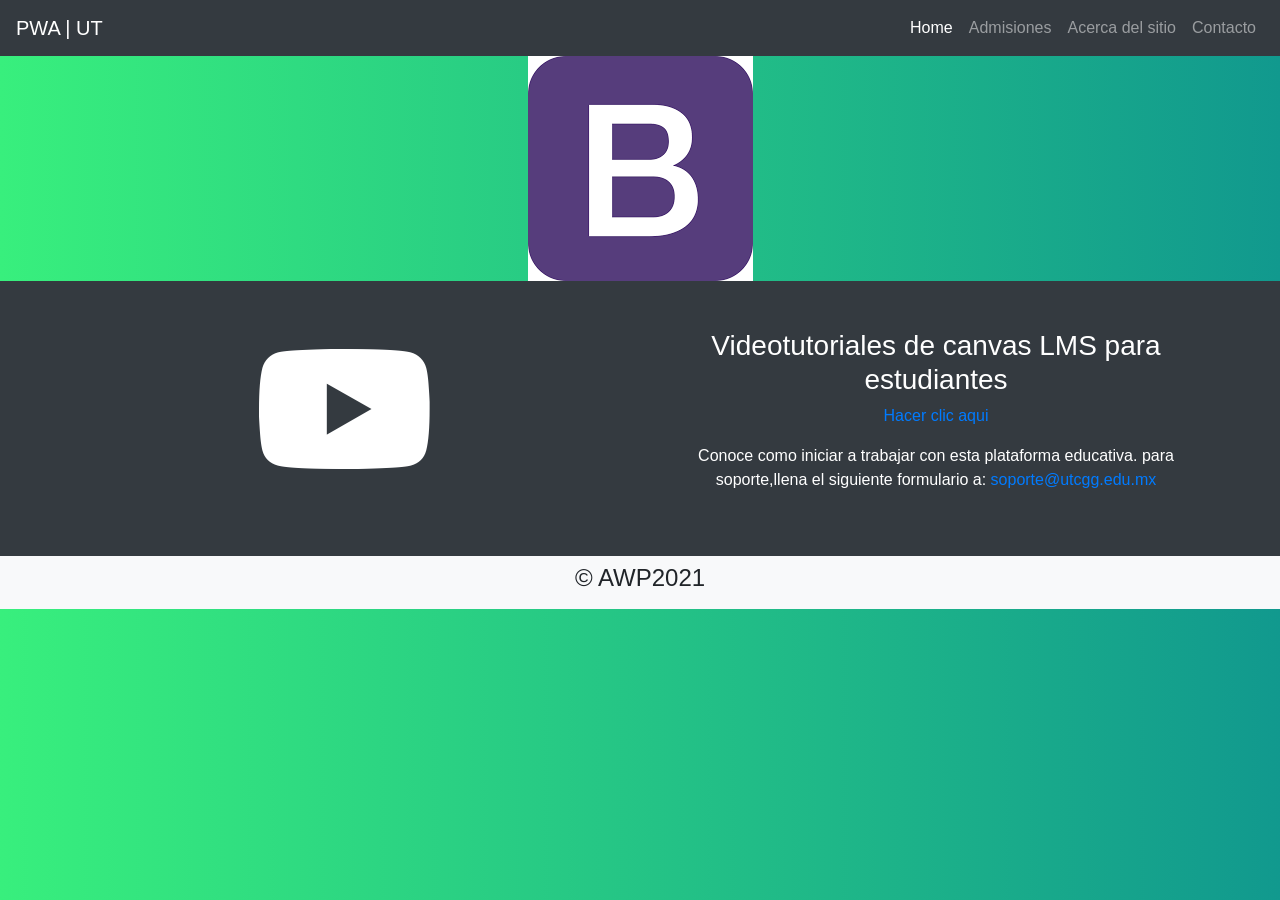
<file: index.html>
<!DOCTYPE html>
<html lang="en">
<head>
	<meta charset="UTF-8">
	<meta name="viewport" content="width=device-width, initial-scale=1.0">
	<!--CDN de bootstrap-->
	<link rel="stylesheet" href="https://cdn.jsdelivr.net/npm/bootstrap@4.6.1/dist/css/bootstrap.min.css" integrity="sha384-zCbKRCUGaJDkqS1kPbPd7TveP5iyJE0EjAuZQTgFLD2ylzuqKfdKlfG/eSrtxUkn" crossorigin="anonymous">


	<!--CDN de Font Awesome - iconos-->
  <link rel="stylesheet" href="https://pro.fontawesome.com/releases/v5.10.0/css/all.css" integrity="sha384-AYmEC3Yw5cVb3ZcuHtOA93w35dYTsvhLPVnYs9eStHfGJvOvKxVfELGroGkvsg+p" crossorigin="anonymous"/>

	<!--CDN de AnimeCSS-->
	<link rel="stylesheet" href="https://cdnjs.cloudflare.com/ajax/libs/animate.css/4.1.1/animate.min.css"/>


	<!--CSS personalizado de main-->
  <link rel="stylesheet" href="public/css/main.css">

  <!--Importante favicon-->
  <link rel="shortcut icon" type="image/x-icon" href="public/img/favicon.png">

  <!--Importante manifest-->
  <link rel="manifest" href="manifest.json" />
  <meta name="theme-color">

	<title>PWA | Home</title>
</head>
<body>
<!--contenido del navbar-->
	<nav class="navbar navbar-expand-lg navbar-dark bg-dark">
  <a class="navbar-brand" href="index.html">PWA | UT</a>
  <button class="navbar-toggler" type="button" data-toggle="collapse" data-target="#navbarNav" aria-controls="navbarNav" aria-expanded="false" aria-label="Toggle navigation">
    <span class="navbar-toggler-icon"></span>
  </button>
  <div class="collapse navbar-collapse" id="navbarNav">
    <ul class="navbar-nav ml-auto">
      <li class="nav-item active">
        <a class="nav-link" href="index.html">Home <span class="sr-only">(current)</span></a>
      </li>
      <li class="nav-item">
        <a class="nav-link" href="admisiones.html">Admisiones</a>
      </li>
      <li class="nav-item">
        <a class="nav-link" href="acerca.html">Acerca del sitio</a>
      </li>
      <li class="nav-item">
        <a class="nav-link" href="contacto.html"> Contacto</a>
      </li>
    </ul>
  </div>
</nav>
<!--Incluir el archivo navigation de partials -->
     

    <!--Seccion del contenido del logotipo -->
    <div class="container">
      <header class="row">
        <div class="col-lg-12 text-center">
          <img src="public/img/logo.png"  class="animate__bounceIn" alt="Website logo">
        </div>
      </header>
    </div>

      <!--Seccion primaria -->
      <div class="container-fluid">
        <div class="row bg-dark text-white p-5 text-center">
          <div class="col-sm-6">
            <i class="fab fa-youtube fa-10x"></i>
          </div>
          <div class="col-sm-6">
            <h3>Videotutoriales de canvas LMS para estudiantes</h3>
            <p><span><a href="https://utcgg.edu.mx/tutoriales-canvas-estudiantes" target="blank">Hacer clic aqui</a></span></p>
            <p><span>Conoce como iniciar a trabajar con esta plataforma educativa. para soporte,llena el siguiente formulario a: <a href="mailto:soporte@utcgg.edu.mx">soporte@utcgg.edu.mx</a></span></p>
          </div>
        </div>
      </div>

      <!--Iincluir el archivo fopter de partials -->
      <footer class="bg-light text-center p-2">
        <p class="h4">&copy; AWP2021</p>
      </footer>
      

     <script src="https://code.jquery.com/jquery-3.5.1.slim.min.js" integrity="sha384-DfXdz2htPH0lsSSs5nCTpuj/zy4C+OGpamoFVy38MVBnE+IbbVYUew+OrCXaRkfj" crossorigin="anonymous"></script>
    <script src="https://cdn.jsdelivr.net/npm/popper.js@1.16.1/dist/umd/popper.min.js" integrity="sha384-9/reFTGAW83EW2RDu2S0VKaIzap3H66lZH81PoYlFhbGU+6BZp6G7niu735Sk7lN" crossorigin="anonymous"></script>
    <script src="https://cdn.jsdelivr.net/npm/bootstrap@4.5.3/dist/js/bootstrap.min.js" integrity="sha384-w1Q4orYjBQndcko6MimVbzY0tgp4pWB4lZ7lr30WKz0vr/aWKhXdBNmNb5D92v7s" crossorigin="anonymous"></script>
<!--scrip app-->
    <script src="js/app.js"></script>
	
</body>
</html>
</file>
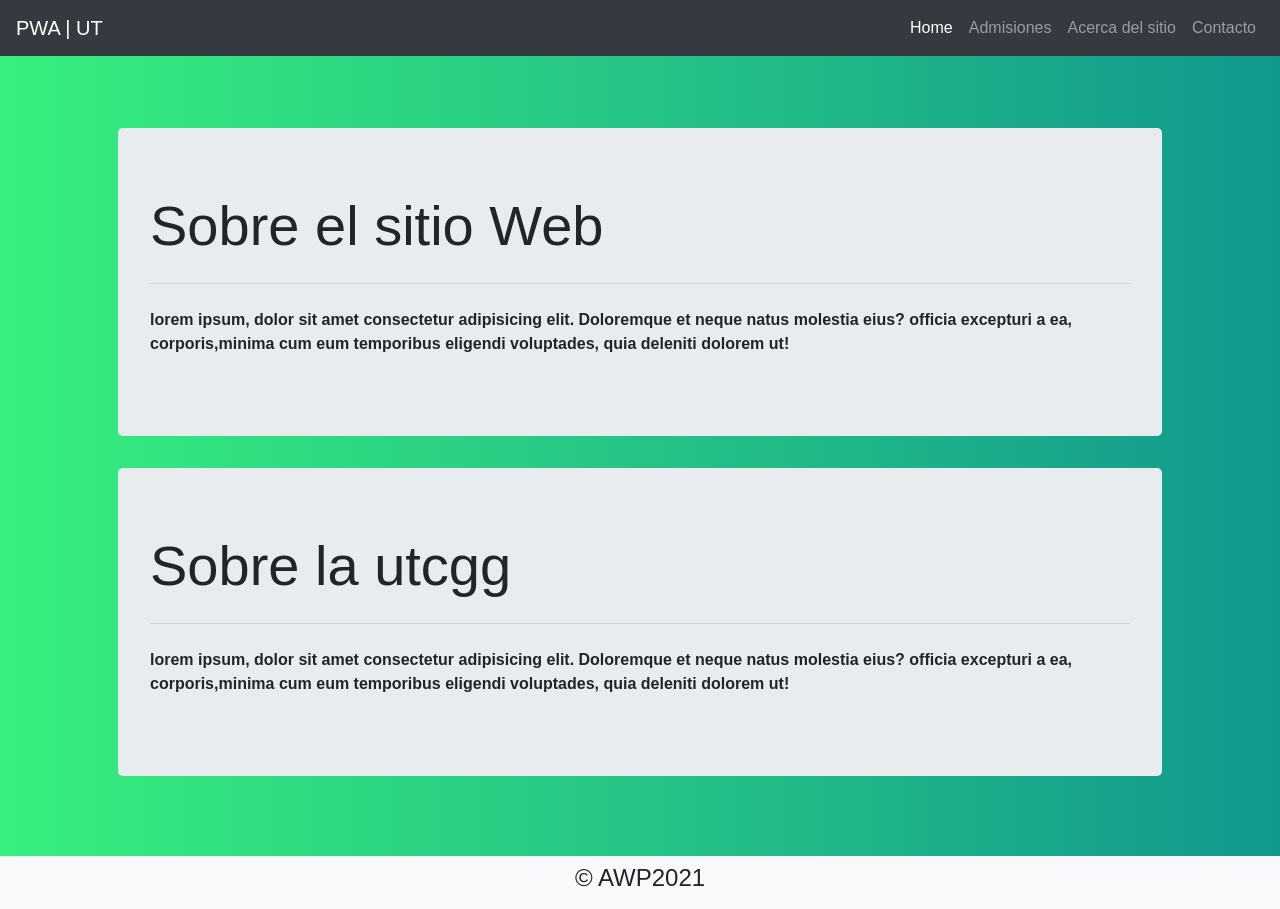
<file: acerca.html>
<!DOCTYPE html>
<html lang="en">
<head>
	<meta charset="UTF-8">
	<meta name="viewport" content="width=device-width, initial-scale=1.0">
	<!--CDN de bootstrap-->
	<link rel="stylesheet" href="https://cdn.jsdelivr.net/npm/bootstrap@4.6.1/dist/css/bootstrap.min.css" integrity="sha384-zCbKRCUGaJDkqS1kPbPd7TveP5iyJE0EjAuZQTgFLD2ylzuqKfdKlfG/eSrtxUkn" crossorigin="anonymous">


	<!--CDN de Font Awesome - iconos-->
  <link rel="stylesheet" href="https://pro.fontawesome.com/releases/v5.10.0/css/all.css" integrity="sha384-AYmEC3Yw5cVb3ZcuHtOA93w35dYTsvhLPVnYs9eStHfGJvOvKxVfELGroGkvsg+p" crossorigin="anonymous"/>

	<!--CDN de AnimeCSS-->
	<link rel="stylesheet" href="https://cdnjs.cloudflare.com/ajax/libs/animate.css/4.1.1/animate.min.css"/>


	<!--CSS personalizado de main-->
  <link rel="stylesheet" href="public/css/main.css">
	<title>PWA | Acerca</title>
</head>
<body>
<!--contenido del navbar-->
	<nav class="navbar navbar-expand-lg navbar-dark bg-dark">
  <a class="navbar-brand" href="index.html">PWA | UT</a>
  <button class="navbar-toggler" type="button" data-toggle="collapse" data-target="#navbarNav" aria-controls="navbarNav" aria-expanded="false" aria-label="Toggle navigation">
    <span class="navbar-toggler-icon"></span>
  </button>
  <div class="collapse navbar-collapse" id="navbarNav">
    <ul class="navbar-nav ml-auto">
      <li class="nav-item active">
        <a class="nav-link" href="index.html">Home <span class="sr-only">(current)</span></a>
      </li>
      <li class="nav-item">
        <a class="nav-link" href="admisiones.html">Admisiones</a>
      </li>
      <li class="nav-item">
        <a class="nav-link" href="acerca.html">Acerca del sitio</a>
      </li>
      <li class="nav-item">
        <a class="nav-link" href="contacto.html"> Contacto</a>
      </li>
    </ul>
  </div>
</nav>
<!--Incluir el archivo navigation de partials -->
     

   <!--contenedor de Admisiones -->
     <div class="container p-5">
      <div class="jumbotron mt-4">
        <h1 class="display-4">Sobre el sitio Web</h1>
         <hr class="my-4">
         <p><b>lorem ipsum, dolor sit amet consectetur adipisicing elit.
        Doloremque et neque natus molestia eius? officia excepturi a ea, corporis,minima cum eum temporibus eligendi voluptades, quia deleniti dolorem ut!</b></p>
      </div>
      <div class="jumbotron mt-4">
        <h1 class="display-4">Sobre la utcgg</h1>
        <hr class="my-4">
        <p><b>lorem ipsum, dolor sit amet consectetur adipisicing elit.
        Doloremque et neque natus molestia eius? officia excepturi a ea, corporis,minima cum eum temporibus eligendi voluptades, quia deleniti dolorem ut!</b></p>
      </div>
    </div>

      <!--Iincluir el archivo fopter de partials -->
      <footer class="bg-light text-center p-2">
        <p class="h4">&copy; AWP2021</p>
      </footer>
      

     <script src="https://code.jquery.com/jquery-3.5.1.slim.min.js" integrity="sha384-DfXdz2htPH0lsSSs5nCTpuj/zy4C+OGpamoFVy38MVBnE+IbbVYUew+OrCXaRkfj" crossorigin="anonymous"></script>
    <script src="https://cdn.jsdelivr.net/npm/popper.js@1.16.1/dist/umd/popper.min.js" integrity="sha384-9/reFTGAW83EW2RDu2S0VKaIzap3H66lZH81PoYlFhbGU+6BZp6G7niu735Sk7lN" crossorigin="anonymous"></script>
    <script src="https://cdn.jsdelivr.net/npm/bootstrap@4.5.3/dist/js/bootstrap.min.js" integrity="sha384-w1Q4orYjBQndcko6MimVbzY0tgp4pWB4lZ7lr30WKz0vr/aWKhXdBNmNb5D92v7s" crossorigin="anonymous"></script>

	
</body>
</html>
</file>
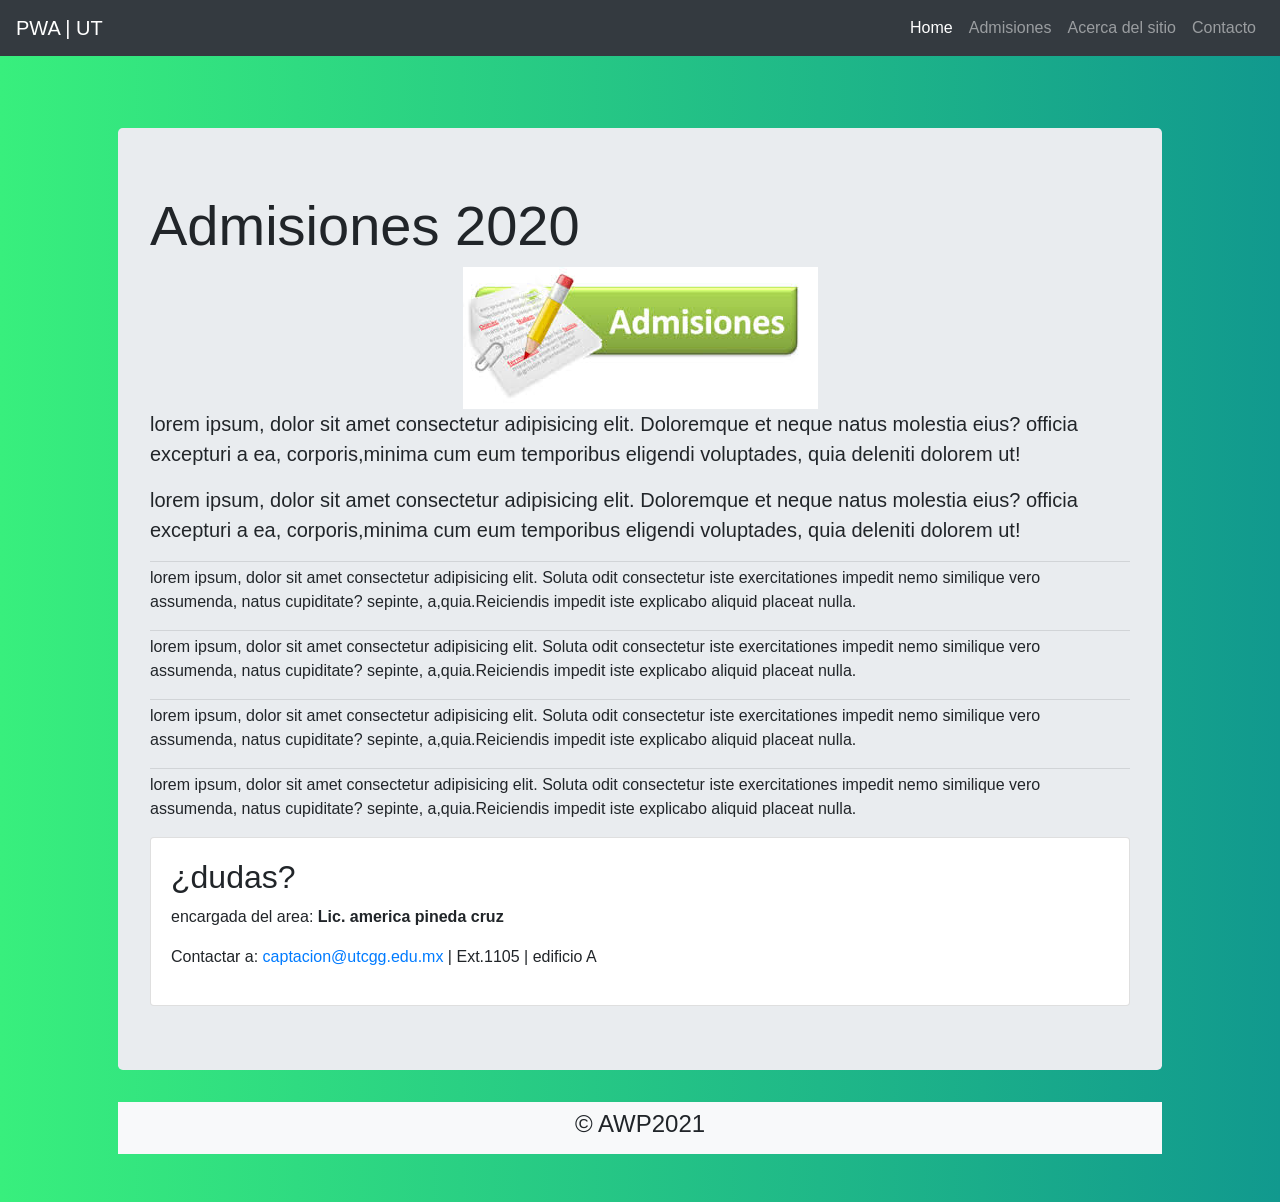
<file: admisiones.html>
<!DOCTYPE html>
<html lang="en">
<head>
	<meta charset="UTF-8">
	<meta name="viewport" content="width=device-width, initial-scale=1.0">
	<!--CDN de bootstrap-->
	<link rel="stylesheet" href="https://cdn.jsdelivr.net/npm/bootstrap@4.6.1/dist/css/bootstrap.min.css" integrity="sha384-zCbKRCUGaJDkqS1kPbPd7TveP5iyJE0EjAuZQTgFLD2ylzuqKfdKlfG/eSrtxUkn" crossorigin="anonymous">


	<!--CDN de Font Awesome - iconos-->
  <link rel="stylesheet" href="https://pro.fontawesome.com/releases/v5.10.0/css/all.css" integrity="sha384-AYmEC3Yw5cVb3ZcuHtOA93w35dYTsvhLPVnYs9eStHfGJvOvKxVfELGroGkvsg+p" crossorigin="anonymous"/>

	<!--CDN de AnimeCSS-->
	<link rel="stylesheet" href="https://cdnjs.cloudflare.com/ajax/libs/animate.css/4.1.1/animate.min.css"/>


	<!--CSS personalizado de main-->
  <link rel="stylesheet" href="public/css/main.css">
	<title>PWA | Admisiones</title>
</head>
<body>
<!--contenido del navbar-->
	<nav class="navbar navbar-expand-lg navbar-dark bg-dark">
  <a class="navbar-brand" href="index.html">PWA | UT</a>
  <button class="navbar-toggler" type="button" data-toggle="collapse" data-target="#navbarNav" aria-controls="navbarNav" aria-expanded="false" aria-label="Toggle navigation">
    <span class="navbar-toggler-icon"></span>
  </button>
  <div class="collapse navbar-collapse" id="navbarNav">
    <ul class="navbar-nav ml-auto">
      <li class="nav-item active">
        <a class="nav-link" href="index.html">Home <span class="sr-only">(current)</span></a>
      </li>
      <li class="nav-item">
        <a class="nav-link" href="admisiones.html">Admisiones</a>
      </li>
      <li class="nav-item">
        <a class="nav-link" href="acerca.html">Acerca del sitio</a>
      </li>
      <li class="nav-item">
        <a class="nav-link" href="contacto.html"> Contacto</a>
      </li>
    </ul>
  </div>
</nav>
<!--Incluir el archivo navigation de partials -->
<div class="container p-5">
      <div class="jumbotron mt-4">
        <h1 class="display-4">Admisiones 2020</h1>
        <div class="container">
          <header class="container">
            <div class="col-lg-12 text-center">
              <img src="public/img/admisiones.jpg" alt="imagen de admisiones">
            </div>
          </header>
        </div>
        <p class="lead">lorem ipsum, dolor sit amet consectetur adipisicing elit.
        Doloremque et neque natus molestia eius? officia excepturi a ea, corporis,minima cum eum temporibus eligendi voluptades, quia deleniti dolorem ut!</p>
        <p class="lead">lorem ipsum, dolor sit amet consectetur adipisicing elit.
        Doloremque et neque natus molestia eius? officia excepturi a ea, corporis,minima cum eum temporibus eligendi voluptades, quia deleniti dolorem ut!</p>
        <hr class="my-1">
        <p>lorem ipsum, dolor sit amet consectetur adipisicing elit.
        Soluta odit consectetur iste exercitationes impedit nemo similique vero assumenda, natus cupiditate? sepinte, a,quia.Reiciendis impedit iste explicabo aliquid placeat nulla.</p>
        <hr class="my-1">
        <p>lorem ipsum, dolor sit amet consectetur adipisicing elit.
        Soluta odit consectetur iste exercitationes impedit nemo similique vero assumenda, natus cupiditate? sepinte, a,quia.Reiciendis impedit iste explicabo aliquid placeat nulla.</p>
        <hr class="my-1">
        <p>lorem ipsum, dolor sit amet consectetur adipisicing elit.
        Soluta odit consectetur iste exercitationes impedit nemo similique vero assumenda, natus cupiditate? sepinte, a,quia.Reiciendis impedit iste explicabo aliquid placeat nulla.</p>
        <hr class="my-1">
        <p>lorem ipsum, dolor sit amet consectetur adipisicing elit.
        Soluta odit consectetur iste exercitationes impedit nemo similique vero assumenda, natus cupiditate? sepinte, a,quia.Reiciendis impedit iste explicabo aliquid placeat nulla.</p>
          <section class="card">
            <div class="card-body"> 
              <h2>¿dudas?</h2>
            <div>
            <p>encargada del area: <b>Lic. america pineda cruz</b>
              <p><span>Contactar a: <a href="mailto:captacion@utcgg.edu.mx">captacion@utcgg.edu.mx</a> | Ext.1105 | edificio A</span>
            </p></p>
          </div>
      </div>
    </section>
    </div>   

  

      <!--Iincluir el archivo fopter de partials -->
      <footer class="bg-light text-center p-2">
        <p class="h4">&copy; AWP2021</p>
      </footer>
      

     <script src="https://code.jquery.com/jquery-3.5.1.slim.min.js" integrity="sha384-DfXdz2htPH0lsSSs5nCTpuj/zy4C+OGpamoFVy38MVBnE+IbbVYUew+OrCXaRkfj" crossorigin="anonymous"></script>
    <script src="https://cdn.jsdelivr.net/npm/popper.js@1.16.1/dist/umd/popper.min.js" integrity="sha384-9/reFTGAW83EW2RDu2S0VKaIzap3H66lZH81PoYlFhbGU+6BZp6G7niu735Sk7lN" crossorigin="anonymous"></script>
    <script src="https://cdn.jsdelivr.net/npm/bootstrap@4.5.3/dist/js/bootstrap.min.js" integrity="sha384-w1Q4orYjBQndcko6MimVbzY0tgp4pWB4lZ7lr30WKz0vr/aWKhXdBNmNb5D92v7s" crossorigin="anonymous"></script>



	
</body>
</html>
</file>
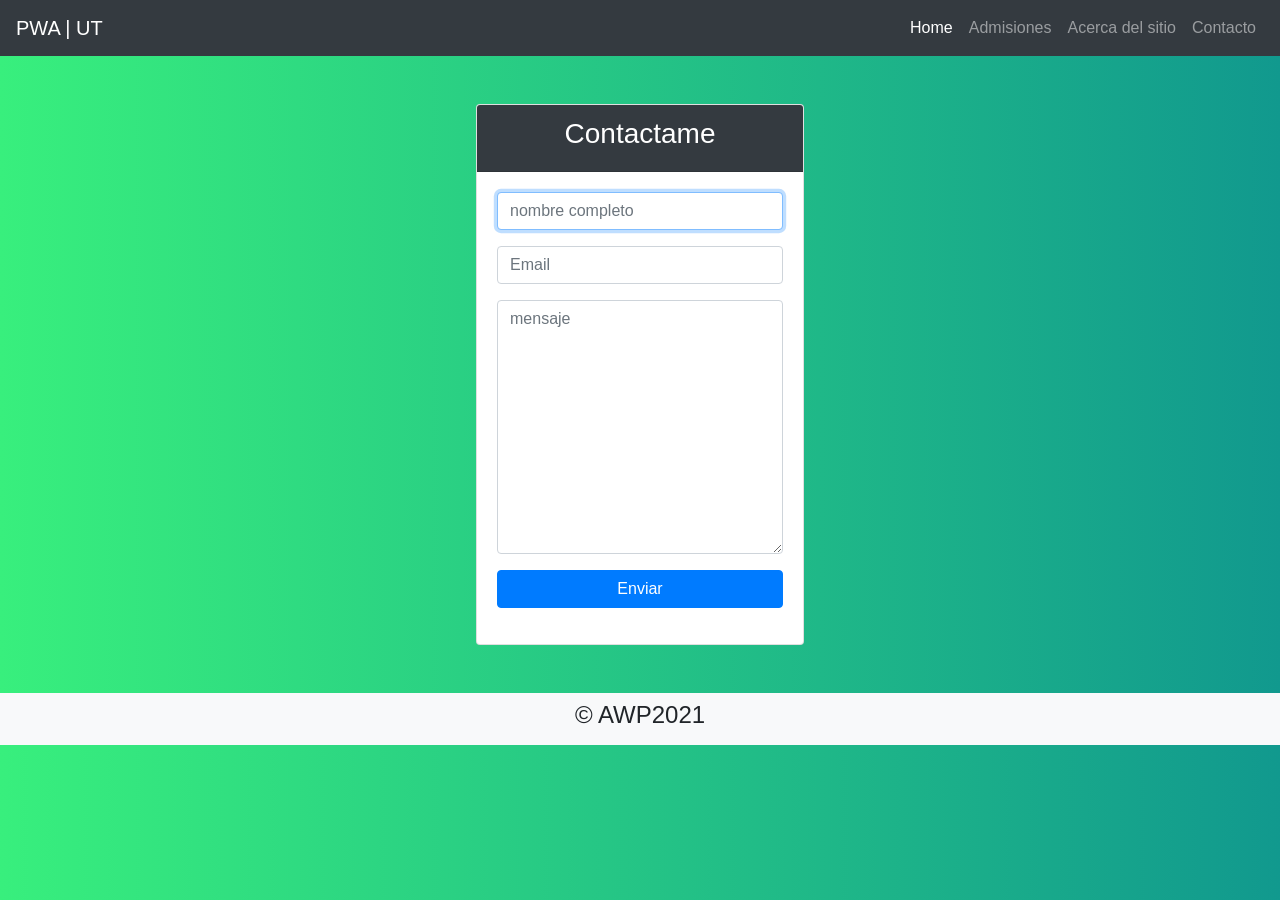
<file: contacto.html>
<!DOCTYPE html>
<html lang="en">
<head>
	<meta charset="UTF-8">
	<meta name="viewport" content="width=device-width, initial-scale=1.0">
	<!--CDN de bootstrap-->
	<link rel="stylesheet" href="https://cdn.jsdelivr.net/npm/bootstrap@4.6.1/dist/css/bootstrap.min.css" integrity="sha384-zCbKRCUGaJDkqS1kPbPd7TveP5iyJE0EjAuZQTgFLD2ylzuqKfdKlfG/eSrtxUkn" crossorigin="anonymous">


	<!--CDN de Font Awesome - iconos-->
  <link rel="stylesheet" href="https://pro.fontawesome.com/releases/v5.10.0/css/all.css" integrity="sha384-AYmEC3Yw5cVb3ZcuHtOA93w35dYTsvhLPVnYs9eStHfGJvOvKxVfELGroGkvsg+p" crossorigin="anonymous"/>

	<!--CDN de AnimeCSS-->
	<link rel="stylesheet" href="https://cdnjs.cloudflare.com/ajax/libs/animate.css/4.1.1/animate.min.css"/>


	<!--CSS personalizado de main-->
  <link rel="stylesheet" href="public/css/main.css">
	<title>PWA | Contacto</title>
</head>
<body>
<!--contenido del navbar-->
	<nav class="navbar navbar-expand-lg navbar-dark bg-dark">
  <a class="navbar-brand" href="index.html">PWA | UT</a>
  <button class="navbar-toggler" type="button" data-toggle="collapse" data-target="#navbarNav" aria-controls="navbarNav" aria-expanded="false" aria-label="Toggle navigation">
    <span class="navbar-toggler-icon"></span>
  </button>
  <div class="collapse navbar-collapse" id="navbarNav">
    <ul class="navbar-nav ml-auto">
      <li class="nav-item active">
        <a class="nav-link" href="index.html">Home <span class="sr-only">(current)</span></a>
      </li>
      <li class="nav-item">
        <a class="nav-link" href="admisiones.html">Admisiones</a>
      </li>
      <li class="nav-item">
        <a class="nav-link" href="acerca.html">Acerca del sitio</a>
      </li>
      <li class="nav-item">
        <a class="nav-link" href="contacto.html"> Contacto</a>
      </li>
    </ul>
  </div>
</nav>
<!--Incluir el archivo navigation de partials -->
     

    <!--contenedor de contactos -->
    <div class="container p-5">
      <div class="row">
      <div class="col-sm-4 offset-md-4">
        <div class="card animate__bounceIn">
        <div class="card-header bg-dark text-white text-center">
          <h3>Contactame</h3>
        </div>
        <div class="card-body">
          <form action="#">
            <div class="form-group">
              <input type="text" class="form-control" placeholder="nombre completo" autofocus="autofocus">
            </div>
            <div class="form-group">
              <input type="text" class="form-control" placeholder="Email" autofocus="autofocus">
            </div>
            <div class="form-group">
              <textarea class="form-control" name="mensaje" id="mensaje" cols="30" rows="10" placeholder="mensaje"></textarea>
            </div>
            <div class="form-group">
              <button class="btn btn-primary btn-block">Enviar</button>
            </div>
          </form>
        </div>
        </div>
      </div>
     </div>
    </div>

      <!--Iincluir el archivo fopter de partials -->
      <footer class="bg-light text-center p-2">
        <p class="h4">&copy; AWP2021</p>
      </footer>
      

     <script src="https://code.jquery.com/jquery-3.5.1.slim.min.js" integrity="sha384-DfXdz2htPH0lsSSs5nCTpuj/zy4C+OGpamoFVy38MVBnE+IbbVYUew+OrCXaRkfj" crossorigin="anonymous"></script>
    <script src="https://cdn.jsdelivr.net/npm/popper.js@1.16.1/dist/umd/popper.min.js" integrity="sha384-9/reFTGAW83EW2RDu2S0VKaIzap3H66lZH81PoYlFhbGU+6BZp6G7niu735Sk7lN" crossorigin="anonymous"></script>
    <script src="https://cdn.jsdelivr.net/npm/bootstrap@4.5.3/dist/js/bootstrap.min.js" integrity="sha384-w1Q4orYjBQndcko6MimVbzY0tgp4pWB4lZ7lr30WKz0vr/aWKhXdBNmNb5D92v7s" crossorigin="anonymous"></script>

	
</body>
</html>
</file>
<file: public/css/main.css>
body {

background: #11998e;  /* fallback for old browsers */
background: -webkit-linear-gradient(to right, #38ef7d, #11998e);  /* Chrome 10-25, Safari 5.1-6 */
background: linear-gradient(to right, #38ef7d, #11998e); /* W3C, IE 10+/ Edge, Firefox 16+, Chrome 26+, Opera 12+, Safari 7+ */

}
</file>
